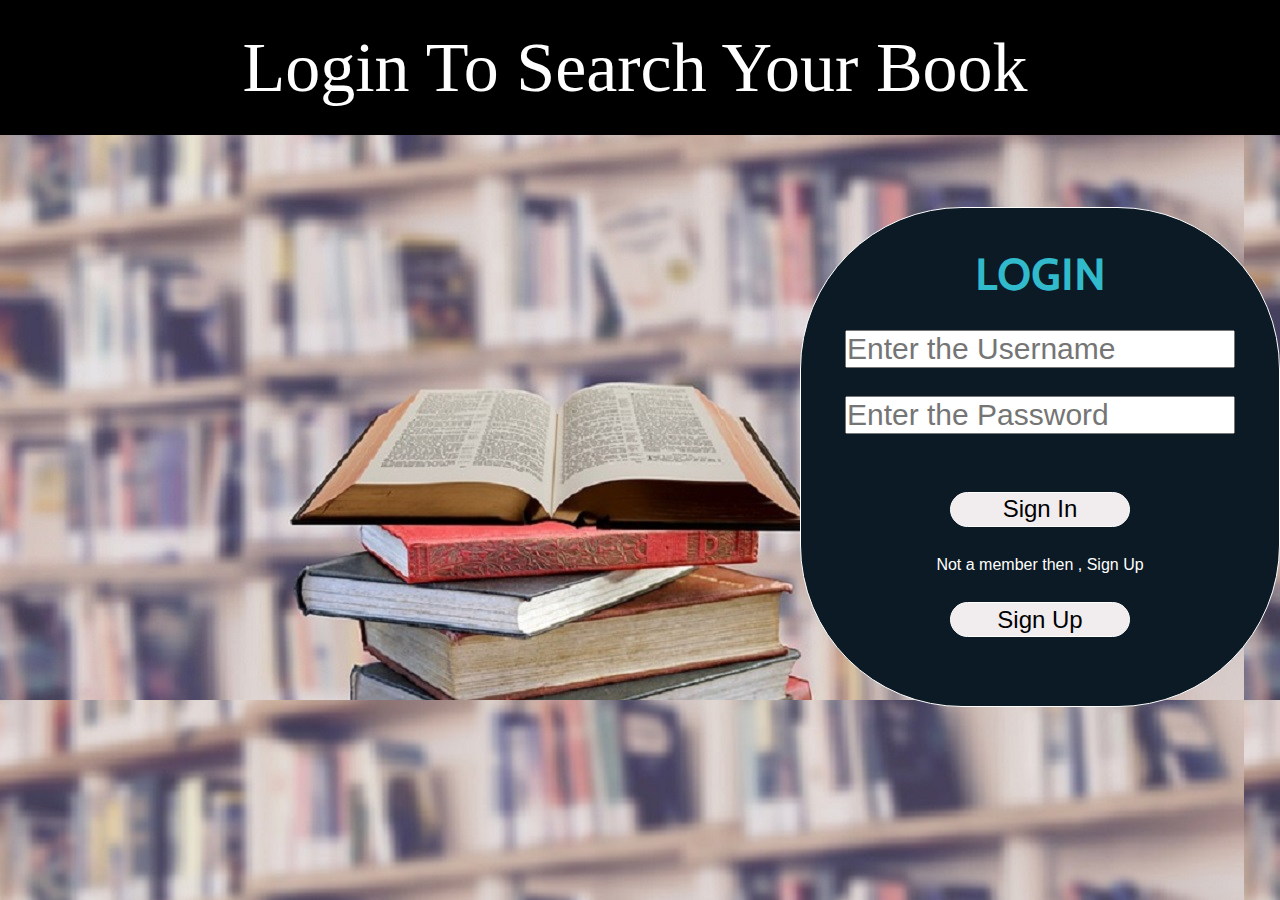
<file: index.html>
<!DOCTYPE html>
<html lang="en">
<head>
    <meta charset="UTF-8">
    <meta http-equiv="X-UA-Compatible" content="IE=edge">
    <meta name="viewport" content="width=device-width, initial-scale=1.0">
    <title>LoginPage</title>
    <link rel="stylesheet" href="./style.css">
</head>
<body>
    <div class="container"><!--Hold Everything inside the Page-->
        <div class="nav_bar">Login To Search Your Book</div><!--Navigation bar-->
        <div id=content><!--Contain 2 forms Sigunup,Login -->
        <!--Login Form-->
        <form name="signin" id="loginbox" class="form1" action="/HomePage/index.html" method="GET"  onsubmit="return submitting()"   >
                 <div class="login">LOGIN</div>
                 <input type="text" name="Username" id="name" oninput="changing()"  autocomplete="off" required placeholder="Enter the Username">
                 <input type="password" name="password" id="password" oninput="changing()"  required placeholder="Enter the Password">
                 <div id="textvalues"></div>
                 <input type="submit" value="Sign In" id="submit">
                 <div id=result>Not a member then , Sign Up</div>
                 <button type="button" id="signup">Sign Up</button>
             </form>
        <!--SignUp Form-->
        <form name="signup" id="signupbox" class="form2" action="http://127.0.0.1:5500/authentication/index.html" method="GET"  onsubmit="return signupPage()">
            <div class="sgnup">Sign Up</div>
            <input type="text" name="Username" id="name1" required oninput="changing()" autocomplete="off" placeholder="Create minimum 7 Character Username">
            <div class="up"></div>
            <input type="password" name="password" id="pass1" required oninput="changing()" autocomplete="off" placeholder="Create Strong Password">
            <div class="up"></div>
            <input type="password" name="re-password" id="re-pass"  required oninput="changing()" autocomplete="off" placeholder="Re-Enter the Password">
            <div class="up"></div>
            <input type="submit" value="Create Account" id="creation">
            <span>OR</span>
            <input type="submit" value="Sign In" id="submit1">
        </form>
        </div>
        </div>
        <script src="./app.js"></script>
</body>
</html>
</file>
<file: style.css>
@import url('https://fonts.googleapis.com/css2?family=Cabin:wght@600&display=swap');@import url('https://fonts.googleapis.com/css2?family=Cabin:wght@600&display=swap');@import url('https://fonts.googleapis.com/css2?family=Cabin:wght@600&display=swap');
*{
    margin: 0;
    padding: 0;
    box-sizing: border-box;
}
body{
    background: rgb(49, 47, 47);
    background-image: url(images/Book_logo.jpg);
 }
 #content{
     color: white;
 }
 #result{
     color: white;
     font-family:'Gill Sans', 'Gill Sans MT', Calibri, 'Trebuchet MS', sans-serif;
 }
 .nav_bar{   /*Styling nav bar*/
    height:15vh;
    line-height: 15vh;
    font-size: 70px;
    color:white;
    text-align: center;
    background-color: black;
    padding-right: 10px;
}
#loginbox{      /*Login Form*/
    width:480px;
    height:500px;
    background-color: rgb(11, 26, 37);
    border-radius: 162px;
    margin: auto;
    position: relative;
    float: right;
    top:8vh;
    padding: 10px;
    display: flex;
    align-items: center;
    flex-direction: column;
    justify-content: space-evenly;
    border:1px solid white;
}
#signupbox{    /*Styling Signup form*/
    visibility: hidden;
    width:400px;
    height:350px;
    background-color: rgb(29, 28, 28);
    border-radius: 25px;
    border:2px solid white;
    box-shadow: 10px 10px 5px rgb(68, 61, 61);
    margin: auto;
    position: relative;
    top:-38vh;
    padding: 20px;
    display: flex;
    align-items: center;
    flex-direction: column;
    justify-content: space-between;
}
#name{
    font-size: 30px;
}
#password{
    font-size: 30px;
}
.up{
    color:white;
    font-family: 'Gill Sans', 'Gill Sans MT', Calibri, 'Trebuchet MS', sans-serif;
    text-align: center;
}
.login{
    font-family: 'Cabin';
    color: rgb(49, 186, 204);
    text-align: center;
    font-size:45px;
    font-weight: bolder;
}
.sgnup{
    font-family: 'Cabin', sans-serif;
    text-align: center;
    color:green;
    font-size:40px;
    font-weight: bolder;
}
#submit,#creation,#signup,#submit1{
    background-color: rgb(241, 236, 238);
    border:1px solid white;
    font-size: x-large;
    width:180px;
    height:35px;
    outline: none;
    border-radius: 25px;
}
button{
    margin-bottom: 30px;
}
</file>
